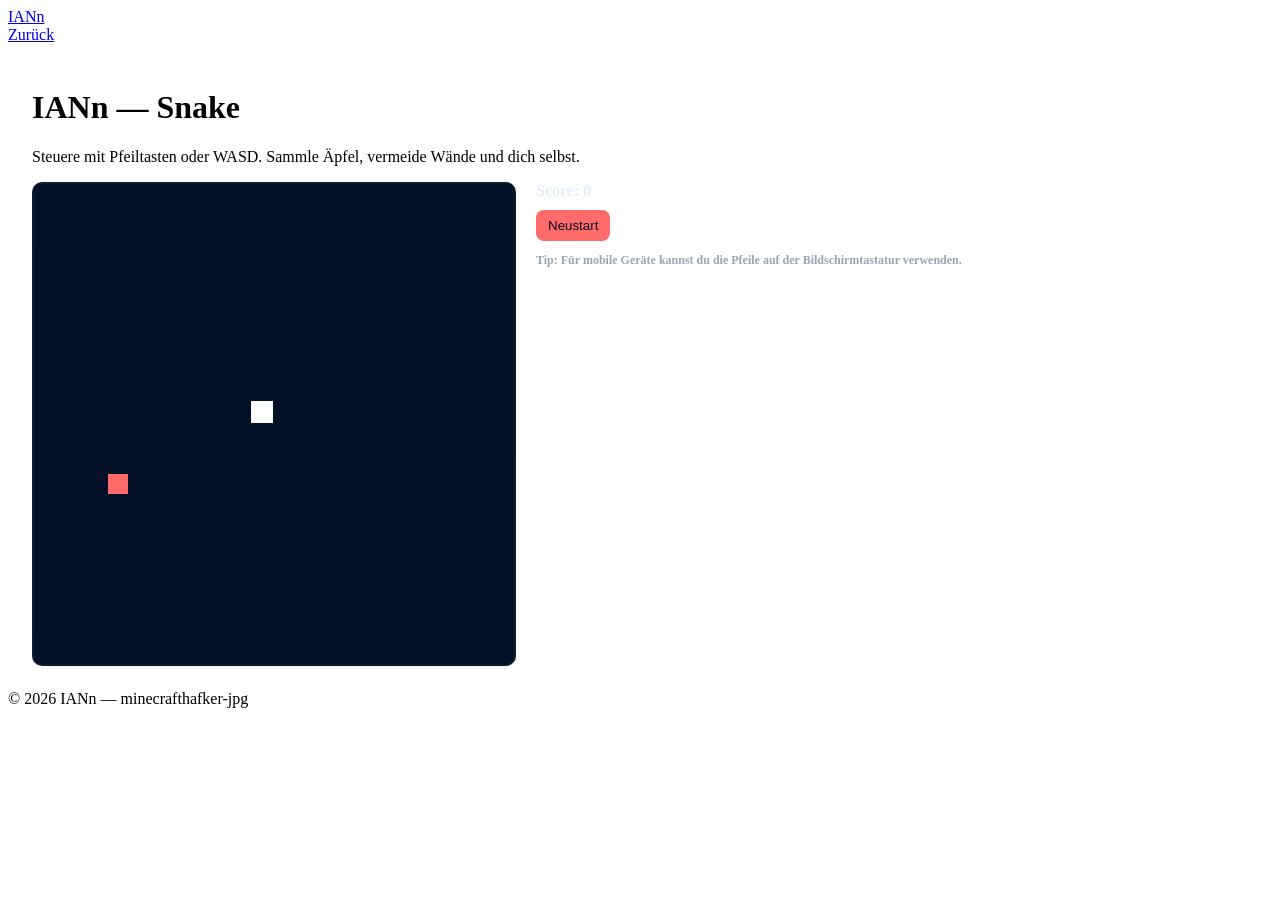
<file: game.html>
<!doctype html>
<html lang="de">
<head>
  <meta charset="utf-8" />
  <meta name="viewport" content="width=device-width,initial-scale=1" />
  <title>IANn — Spiel (Snake)</title>
  <link rel="stylesheet" href="css/game.css">
</head>
<body>
  <header class="site-header">
    <div class="container">
      <a class="brand" href="/">IANn</a>
      <nav class="nav">
        <a href="/">Zurück</a>
      </nav>
    </div>
  </header>

  <main class="container game-container">
    <h1>IANn — Snake</h1>
    <p class="muted">Steuere mit Pfeiltasten oder WASD. Sammle Äpfel, vermeide Wände und dich selbst.</p>
    <div class="game-area">
      <canvas id="gameCanvas" width="400" height="400"></canvas>
      <div class="sidebar">
        <div>Score: <span id="score">0</span></div>
        <button id="btnRestart">Neustart</button>
        <p class="muted small">Tip: Für mobile Geräte kannst du die Pfeile auf der Bildschirmtastatur verwenden.</p>
      </div>
    </div>
  </main>

  <footer class="site-footer">
    <div class="container">© 2026 IANn — minecrafthafker-jpg</div>
  </footer>

  <script src="js/game.js"></script>
</body>
</html>
</file>
<file: css/game.css>
/* Styles specific to the Snake game */
.game-container{padding:24px}
.game-area{display:flex;gap:20px;align-items:flex-start}
#gameCanvas{background:linear-gradient(#031025,#061428);border-radius:10px;border:2px solid rgba(255,255,255,0.04)}
.sidebar{color:#e6eef8;font-weight:600}
button#btnRestart{margin-top:10px;padding:8px 12px;border-radius:8px;border:none;background:#ff6b6b;color:#071024;cursor:pointer}
.small{font-size:12px;color:#9aa4b2}
@media(max-width:640px){.game-area{flex-direction:column;align-items:center}#gameCanvas{width:320px;height:320px}}
</file>
